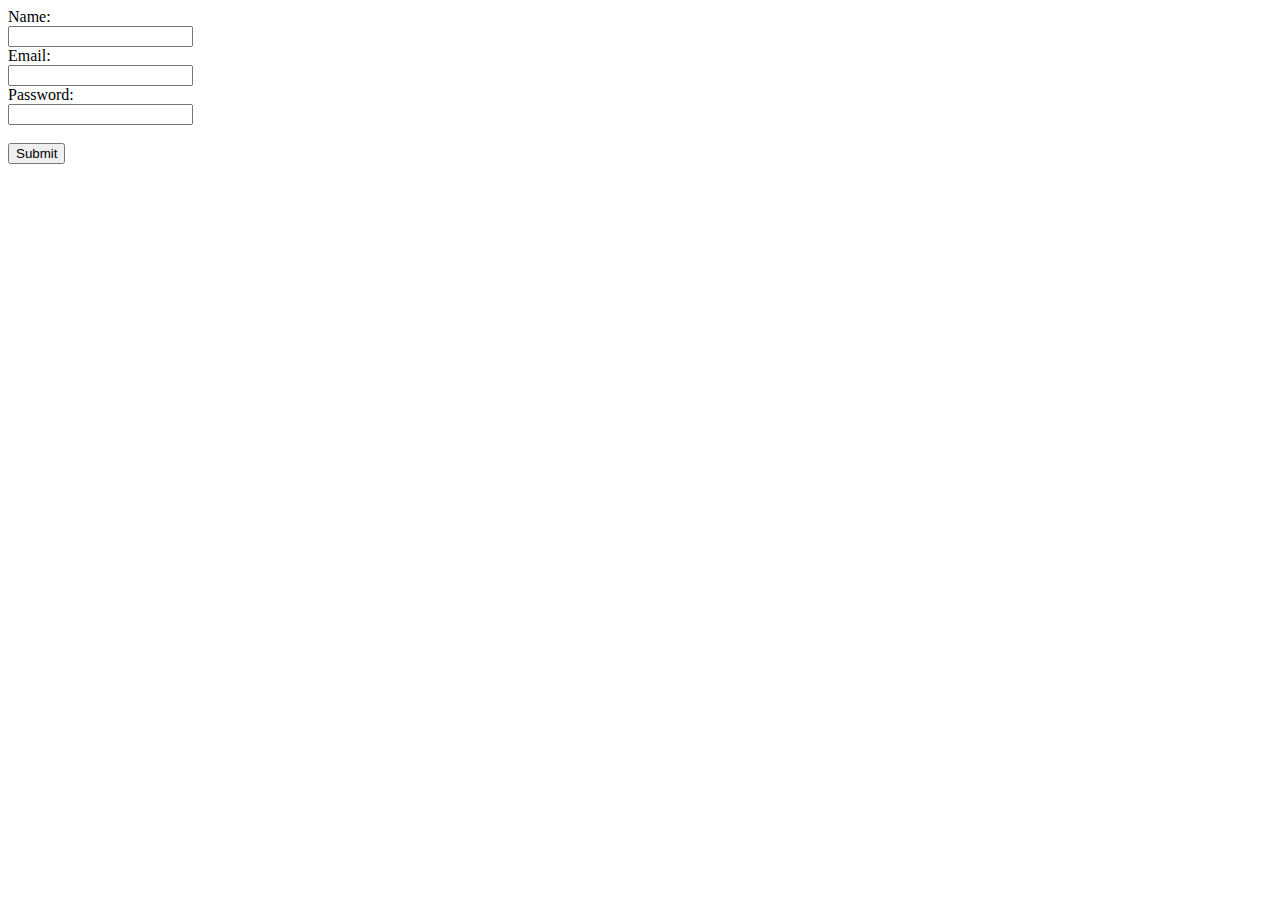
<file: templates/index_form.html>
<!DOCTYPE html>
<html lang="en">
<head>
    <meta charset="UTF-8">
    <meta name="viewport" content="width=device-width, initial-scale=1.0">
    <title>Title</title>
</head>
<body>

<form action="/login" method="POST">
    <label for="name">Name:</label><br>
    <input type="text" id="name" name="name"><br>
    <label for="email">Email:</label><br>
    <input type="text" id="email" name="email"><br>
    <label for="password">Password:</label><br>
    <input type="password" id="password" name="password"><br><br>
    <input type="submit" value="Submit">

</form>
</body>
</html>
</file>
